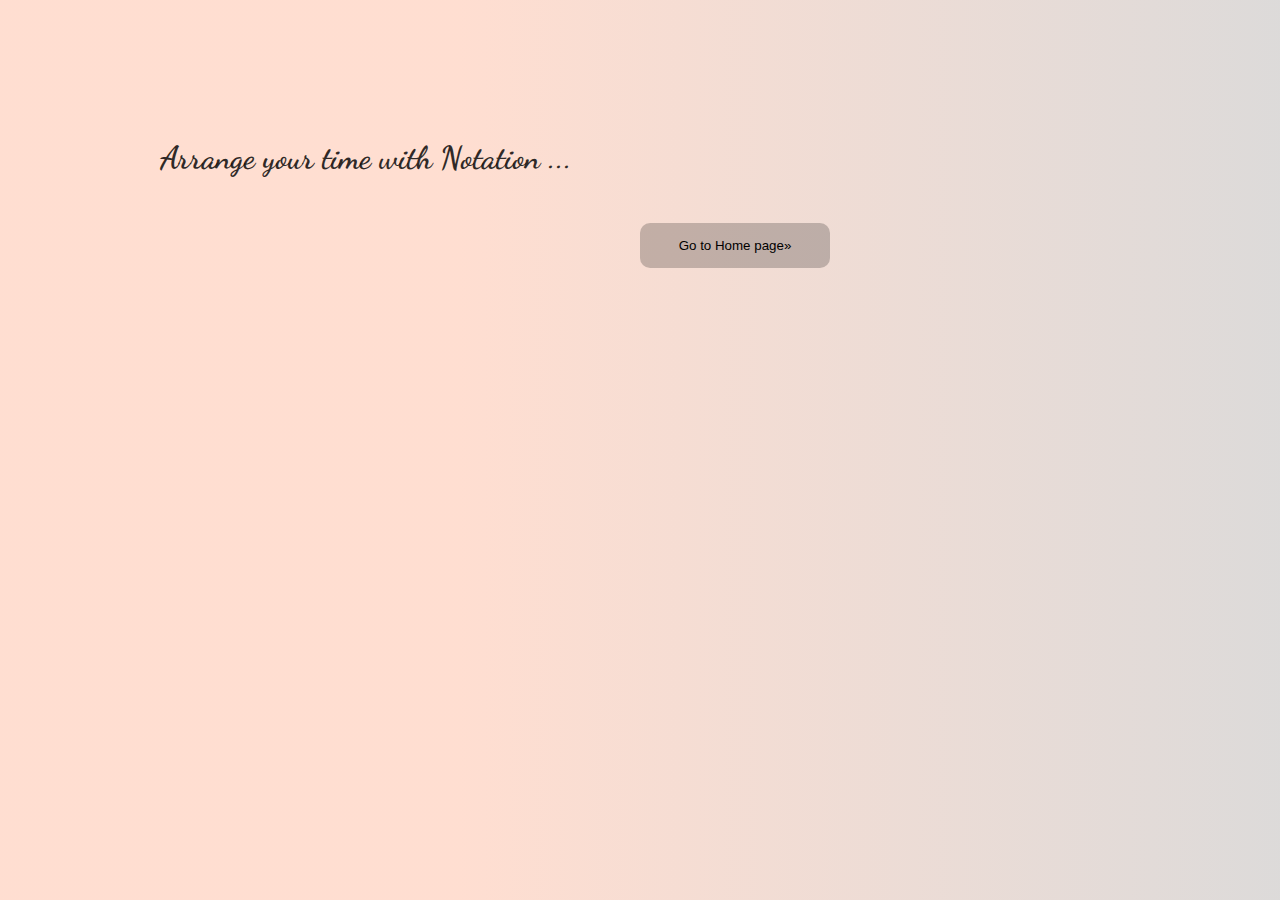
<file: index.html>
<!DOCTYPE html>
<html lang="en">
  <head>
    <meta charset="UTF-8" />
    <meta http-equiv="X-UA-Compatible" content="IE=edge" />
    <meta name="viewport" content="width=device-width, initial-scale=1.0" />
    <link rel="stylesheet" href="style.css" />
    <title>Document</title>
  </head>
  <body>
    <main>
      <div>
        <h1>Arrange your time with Notation ...</h1>
        <a href="/Home/notes.html">
          <button class="goHome">Go to Home page</button></a>
        
      </div>
    </main>
  </body>
</html>
</file>
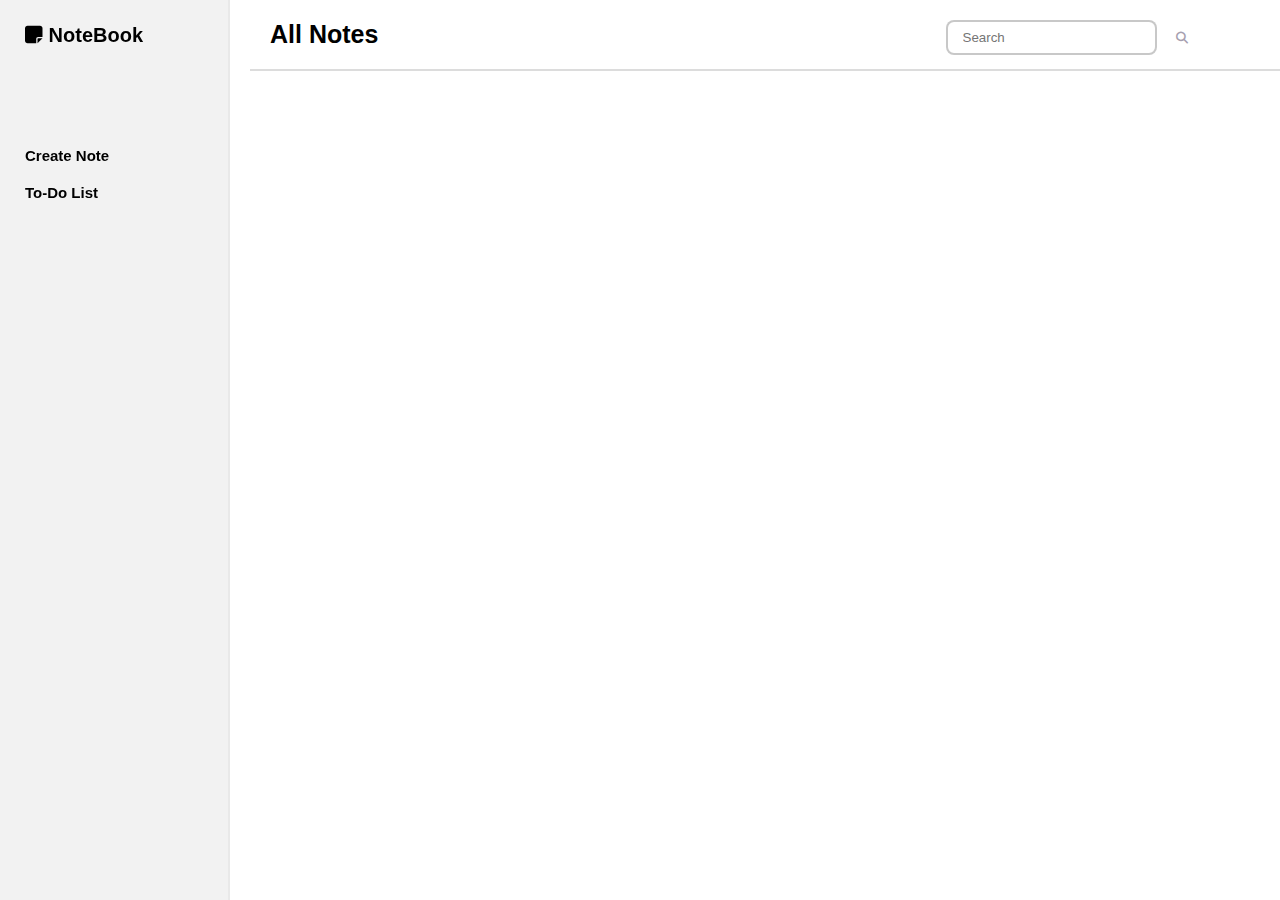
<file: Home/notes.html>
<!DOCTYPE html>
<html lang="en">
  <head>
    <meta charset="UTF-8" />
    <meta http-equiv="X-UA-Compatible" content="IE=edge" />
    <meta name="viewport" content="width=device-width, initial-scale=1.0" />
    <link
      rel="stylesheet"
      href="https://cdnjs.cloudflare.com/ajax/libs/font-awesome/6.1.1/css/all.min.css"
    />
    <link rel="stylesheet" href="notes.css" />
    <title>Notes</title>
  </head>
  <body class="contain">
    <aside class="CreationSide">
      <div>
        <div class="header">
          <p><i class="fa-solid fa-note-sticky"></i> NoteBook</p>
        </div>
        <!-- <i class="fa-solid fa-circle-plus"></i> -->
        <ul>
          <li>
            <button id="noteBtn">Create Note</button>
            <div class="Notecolors"></div>
          </li>
          <li><button id="toDoBtn">To-Do List</button></li>
        </ul>
      </div>
    </aside>
    <main>
      <div class="notes">
        <h1>All Notes</h1>

        <div class="search">
          <input type="search" placeholder="Search" id="searchBtn" />
          <i class="fa-solid fa-magnifying-glass"></i>
        </div>
      </div>
      <section class="content">
        <button id="displayAfterSearch"><i class="fa-regular fa-left-long"></i>Back to notes</button>
        <section id="NodeBar"></section>
        <section id="searchBar"></section>
      </section>
    </main>
    <script src="notes.js"></script>
  </body>
</html>
</file>
<file: style.css>
@import url("https://fonts.googleapis.com/css2?family=Charis+SIL&family=Cormorant:wght@300&family=Dancing+Script&family=Montserrat:ital,wght@0,400;1,300&family=Nuosu+SIL&family=Rubik:wght@300&family=Staatliches&display=swap");

html {
  background: linear-gradient(to left, #dadada -5%, #ff9b7354 64%);
  height: 100%;
}
h1 {
  font-family: "Dancing Script", cursive;
  color: #000000cf;
  margin-top: 11%;
  margin-left: 12%;
}
.goHome {
  margin-left: 50%;
  margin-top: 25px;
  background-color: #00000036;
  border: none;
  border-radius: 10px;
  width: 190px;
  height: 45px;
  transition: 0.5s;
}
.goHome:after {
  content: "\00bb";
  transition: 0.5s;
}
.goHome:hover {
  padding-right: 25px;
}

.goHome:hover {
  opacity: 1;
  right: 0;
}
</file>
<file: Home/notes.css>
@import url("https://fonts.googleapis.com/css2?family=Cormorant:wght@300&family=Montserrat:ital,wght@0,400;1,300&family=Nuosu+SIL&family=Rubik:wght@300&family=Staatliches&display=swap");
* {
  box-sizing: border-box;
  margin: 0;
  padding: 0;
}
body {
  display: flex;
  flex-direction: row;
  height: 100%;
  font-family: sans-serif;
}
.notes {
  padding: 20px;
  border-bottom: 2px solid #dcdcdc;
  width: 100%;
}
/* search div and icon  */
.search {
  float: right;
  position: relative;
  right: 10%;
}
.search input[type="search"] {
  height: 35px;
  border: 2px solid #8080806e;
  border-radius: 8px;
  padding: 15px;
}
.fa-magnifying-glass:before,
.fa-search:before {
  content: "\f002";
  position: absolute;
  left: 230px;
  font-size: 12px;
  color: #a6a0af;
  top: 12px;
}

h1 {
  font-family: sans-serif;
  margin-top: 15px;
  font-size: 25px;
  display: inline;
}
.header .fa-solid {
  margin-top: 15px;
  margin-left: 15px;
}
.header p {
  font-family: sans-serif;
  font-weight: bold;
  font-size: 20px;
  margin: 10px;
}
html {
  height: 100%;
}
.CreationSide {
  /* margin-left: 2%; */
  margin-right: 3%;
  border-right: 2px solid #dadada57;
  width: 18%;
  background-color: #dadada57;
  height: 100%;
  overflow: auto;
  position: fixed;
  z-index: 1;
}
.CreationSide ul {
  list-style: none;
  margin-top: 90px;
  margin-left: 15px;
}
.CreationSide ul li button {
  font-weight: bold;
  font-size: 15px;
  background: none;
  border: none;
  margin: 10px;
}
#red:empty {
  background-color: #ff9b73;
  width: 15px;
  height: 15px;
  border-radius: 15px;
  display: block;
}

#oringe:empty {
  background-color: #ffc972;
  width: 15px;
  height: 15px;
  border-radius: 15px;
  display: block;
}
#blue:empty {
  background-color: #43e6fc;
  width: 15px;
  height: 15px;
  border-radius: 15px;
  display: block;
}

#purple:empty {
  background-color: #b38bfa;
  width: 15px;
  height: 15px;
  border-radius: 15px;
  display: block;
}

#green:empty {
  background-color: #e5f493;
  width: 15px;
  height: 15px;
  display: block;
  border-radius: 15px;
}
main {
  position: relative;
  margin-left: 250px;
  width:100% ;
}
.popup {
  transition: transform 0.4s, 0.4s;
  position: absolute;
  left: 270px;
  top: 15%;
  z-index: 1;
  border: 5px solid white;
  border-radius: 10px;
  width: 300px;
  height: 300px;
  padding: 25px;
}
.close {
  right: -10px;
  position: absolute;
  border-radius: 20px;
  border: none;
  top: -8px;
  width: 35px;
  height: 35px;
  color: rgb(236 129 86 / 73%);
  background-color: white;
}
.borderElements {
  border: none;
  border-radius: 6px;
  margin: 5px;
  padding: 5px;
  width: 245px;
}

.addNote {
  background-color: white;
  border-radius: 15px;
  width: 100px;
  height: 25px;
  position: relative;
  left: 4.2em;
  top: 2.5em;
}
#NodeBar {
  display: flex;
  flex-wrap: wrap;
  justify-content: flex-start;
  margin-top: 35px;
}
.diplayedNote {
  width: 250px;
  height: 250px;
  margin: 35px 15px;
  padding: 15px;
  border-radius: 15px;
  position: relative;
}
.diplayedNote p {
  margin-left: 10px;
  margin-top: 10px;
}

.diplayedNote h2 {
  font-size: 20px;
  font-family: monospace;
}

.fa-edit:before,
.fa-pen-to-square:before {
  content: "\f044";
  position: absolute;
  left: 218px;
  color: #2f2b2b82;
  top: 35px;
  font-size: 18px;
}
.deleteBtn {
  border: none;
  position: absolute;
  top: 14px;
  left: 175px;
  font-size: 20px;
  background-color: transparent;
}
.saveBtn {
  background-color: white;
  border-radius: 5px;
  width: 85px;
  border: none;
  position: absolute;
  top: 80%;
  left: 30%;
  height: 25px;
}

.xbtn:before {
  content: "\f00d";
  font-size: 20px;
  position: absolute;
  top: 0px;
  left: 45px;
  color: #2f2b2b82;
}

#displayAfterSearch{
  margin: 15px;
  width: 150px;
  height: 35px;
  background-color: #dadada8a;
  border: none;
  border-radius: 9px;

}
h2:focus , input:focus, p:focus{
  outline: none;
}
</file>
